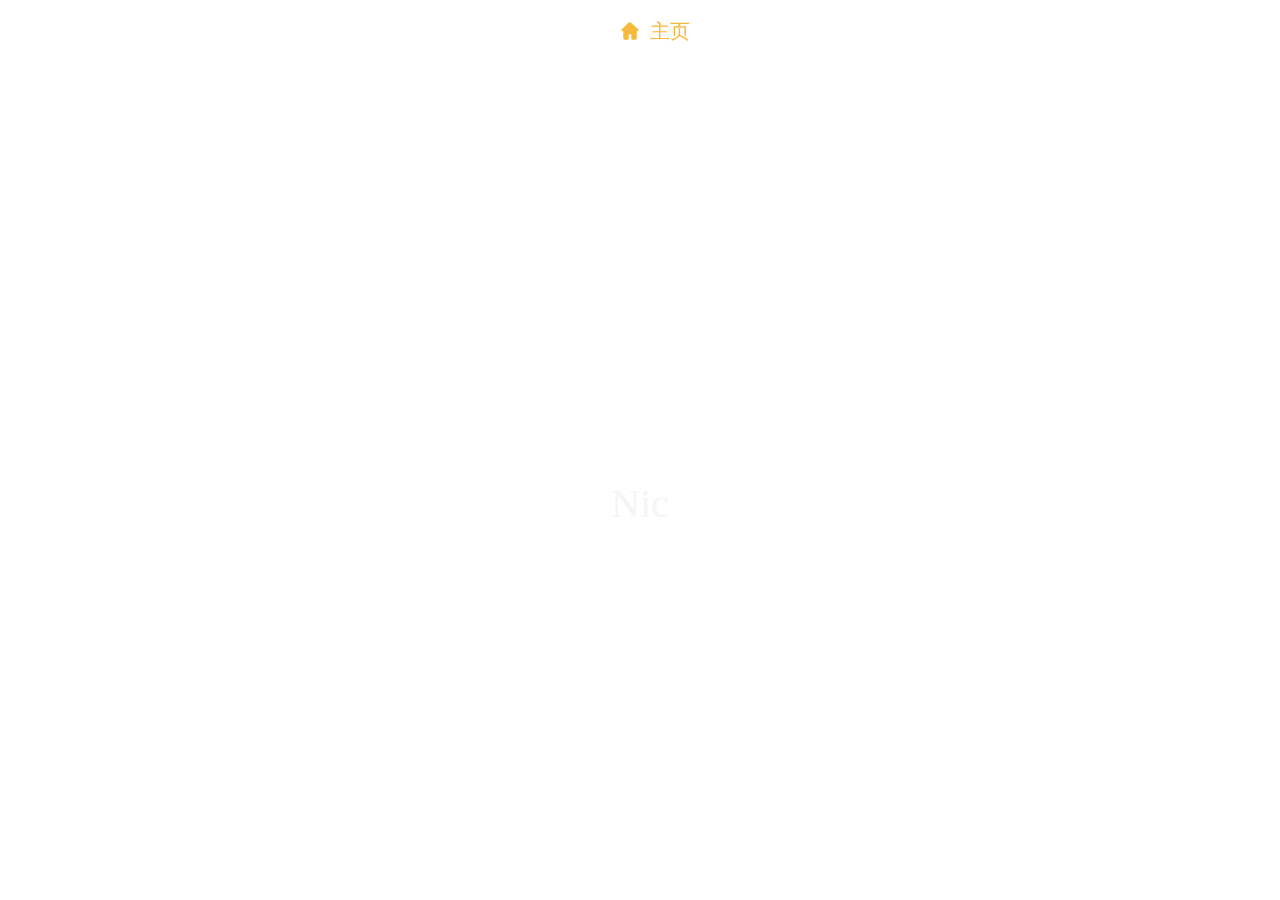
<file: index.html>
<!DOCTYPE html>
<html>

<head>
	<meta charset="utf-8" />
	<title>鹊楠的小窝 | 主页</title>
	<link rel="stylesheet" href="css/index.css">
	<link rel="icon" href="img/logo.png">
</head>

<body>
	<div id="app">
		<header class="nav">
			<div class="nav-logo">
				<h2>
					<a href="#">
						Quenan.love
					</a>
					<div class="xian"></div>
				</h2>
			</div>
			<div class="nav-xuanXiang">
				<a href="#" class="nav-xuanXiang-item">
					<div class="nav-xuanXiang-item-box">
						<svg t="1693133387483" class="icon" viewBox="0 0 1024 1024" version="1.1"
							xmlns="http://www.w3.org/2000/svg" p-id="4262" width="200" height="200">
							<path
								d="M930.8 426.6L576.6 96.3c-17.9-20.4-43.8-32.1-71.2-32.2-27 0-52.8 11.6-70 30.9L94.2 426.3c-17 17.4-21.9 42.7-12.5 65.2 9.4 22.4 31.3 36.5 55.6 36.5H168v336.8c0 52.3 41.8 94.7 94 94.7h146.5c19 0 35.9-15.3 35.9-34.3v-224c0-9.5 6.3-18 15.8-18h103.4c9.5 0 16.8 8.5 16.8 18v224c0 19 15.9 34.3 34.9 34.3h146.5c52.3 0 95-42.4 95-94.7V528.1h30.6c24.3 0 46.1-14 55.5-36.4 9.6-22.4 4.8-47.7-12.1-65.1z"
								fill="#f6b93b" p-id="4263"></path>
						</svg>
						<span style="color: #f6b93b;">主页</span>
					</div>
					<div class="xian" style="background-color: #f6b93b;"></div>
				</a>
				<a href="JieShao/index.html" class="nav-xuanXiang-item">
					<div class="nav-xuanXiang-item-box">
						<svg t="1693133933349" class="icon" viewBox="0 0 1024 1024" version="1.1"
							xmlns="http://www.w3.org/2000/svg" p-id="5337" width="200" height="200">
							<path
								d="M84.1 354l419.6 194.9c4.3 2 9 3 13.6 3s9.3-1 13.6-3l417.6-194.7c11.3-5.2 18.6-16.5 18.7-28.9 0.1-12.4-7-23.8-18.2-29.2L531.4 93c-8.9-4.3-19.3-4.3-28.1 0L83.6 295.7c-11.2 5.4-18.4 16.8-18.3 29.4 0.2 12.4 7.5 23.7 18.8 28.9z m433.1-196l342.5 166.5L517.2 484 173 324.2 517.2 158z m396.1 333.1L515.6 699.3 112.8 485.1c-15.7-8.4-35.3-2.4-43.7 13.3-8.4 15.7-2.4 35.3 13.3 43.7l417.9 222.1c4.7 2.5 10 3.7 15.1 3.7s10.3-1.2 14.9-3.7l412.8-216.1c15.8-8.3 21.9-27.7 13.6-43.6-8.1-15.6-27.6-21.7-43.4-13.4z m0 169.1L515.6 868.5 112.8 654.4c-15.7-8.4-35.3-2.4-43.7 13.3-8.4 15.7-2.4 35.3 13.3 43.7l417.9 222.1c4.7 2.5 10 3.7 15.1 3.7s10.3-1.2 14.9-3.7l412.8-216.1c15.8-8.3 21.9-27.7 13.6-43.6-8.1-15.7-27.6-21.8-43.4-13.6z m0 0"
								p-id="5338" fill="#ffffff"></path>
						</svg>
						<span>介绍</span>
					</div>
					<div class="xian"></div>
				</a>
				<a href="About/index.html" class="nav-xuanXiang-item">
					<div class="nav-xuanXiang-item-box">
						<svg t="1693133965617" class="icon" viewBox="0 0 1024 1024" version="1.1"
							xmlns="http://www.w3.org/2000/svg" p-id="6387" width="200" height="200">
							<path
								d="M512 992C246.912 992 32 777.088 32 512 32 246.912 246.912 32 512 32c265.088 0 480 214.912 480 480 0 265.088-214.912 480-480 480z m-59.072-512v236.32a54.144 54.144 0 1 0 108.288 0V480a54.144 54.144 0 1 0-108.288 0z m53.76-226.464c-14.72 0-27.232 4.544-37.568 15.136-11.04 9.856-16.192 22.72-16.192 38.656 0 15.136 5.152 28 16.192 38.624 10.336 10.592 22.848 15.904 37.6 15.904a57.6 57.6 0 0 0 39.04-15.168c10.304-10.592 15.456-23.456 15.456-39.36s-5.12-28.8-15.456-38.656c-10.304-10.56-23.584-15.136-39.04-15.136z"
								p-id="6388" fill="#ffffff"></path>
						</svg>
						<span>关于</span>
					</div>
					<div class="xian"></div>
				</a>
				<a href="ZuoPin/index.html" class="nav-xuanXiang-item">
                    <div class="nav-xuanXiang-item-box">
                        <svg t="1698589883062" class="icon" viewBox="0 0 1024 1024" version="1.1"
                            xmlns="http://www.w3.org/2000/svg" p-id="5248" width="200" height="200">
                            <path
                                d="M790.08 718.08l-138.112 119.232V718.08h138.112zM198.848 132.992h627.328v516.16H617.088a34.56 34.56 0 0 0-34.816 34.432v206.528H198.848V132.992z m662.208-68.8H164.032a34.56 34.56 0 0 0-34.816 34.432v825.92a34.56 34.56 0 0 0 34.816 34.432h453.056l278.784-240.896V98.624a34.56 34.56 0 0 0-34.816-34.432z"
                                fill="#ffffff" p-id="5249"></path>
                        </svg>
                        <span>传送门</span>
                    </div>
                    <div class="xian"></div>
                </a>
			</div>
		</header>
		<main class="main">
			<div class="title">
				<h1>欢迎来到我的小窝</h1>
				<div class="title-box">
					<div class="title-box-text"></div>
				</div>
			</div>
		</main>
	</div>
</body>
<script src="js/jquery-3.7.0.min.js"></script>
<script src="js/index.js"></script>

</html>
</file>
<file: css/index.css>
/* 初始化 */
* {
    margin: 0;
    padding: 0;
    text-decoration: none;
    transition: all .5s;
    user-select: none;
}

body {
    background: url('https://pic.imgdb.cn/item/64f7f16f661c6c8e54df634a.webp') no-repeat;
    background-size: cover;
    width: 100vw;
    height: 100vh;
}

#app {
    width: 100%;
    height: 100%;
}

::-webkit-scrollbar {
    display: none;
}

/* 初始化 */

/* 下划线 */
.xian {
    width: 0;
    height: 3px;
    background: #fff;
    border-radius: 10px;
    transition: all .5s;
}

/* 下划线 */

/* 导航栏 */
.nav {
    width: 100vw;
    height: 50px;
    display: flex;
    justify-content: space-between;
    position: fixed;
}

.nav-logo {
    margin: 5px 0 0 25px;
}

.nav-logo h2 {
    display: flex;
    justify-content: center;
    align-items: center;
    flex-direction: column;
}

.nav-logo h2 a {
    color: #fff;
    line-height: 50px;
}

.nav-logo:hover .xian {
    width: 90%;
}

.nav-xuanXiang {
    height: 100%;
    display: flex;
    align-items: center;
    margin-top: 10px;
}

.nav-xuanXiang-item {
    width: 150px;
    height: 100%;
    font-size: 20px;
    display: flex;
    align-items: center;
    justify-content: center;
    color: #fff;
    align-items: center;
    margin-right: 25px;
    flex-direction: column;
}

.nav-xuanXiang-item:hover .xian {
    width: 70%;
}

.nav-xuanXiang-item-box {
    display: flex;
    align-items: center;
    margin-bottom: 5px;
    flex-direction: row;
}

.nav-xuanXiang-item svg {
    width: 20px;
    height: 20px;
    margin-right: 10px;
}

/* 导航栏 */

/* 主体 */
.main {
    width: 100vw;
    height: 100vh;
    display: flex;
    justify-content: center;
    align-items: center;
}

.title {
    display: flex;
    flex-direction: column;
    align-items: center;
}

.title h1 {
    font-size: 5em;
    color: #fff;
}

.title-box {
    display: flex;
    align-items: center;
}

.title-box-text {
    font-family: 'fangsong';
    display: inline-block;
    position: relative;
    font-size: 40px;
    height: 60px;
    line-height: 60px;
    color: rgb(245, 245, 245);
}

.title-box-text::after{
    content: '';
    position: absolute;
    right: -10px;
    top: 5px;
    height: 50px;
    width: 5px;
    background-color: #fff;
    animation: san 0.5s steps(1) infinite;
}
@keyframes san{
    0%,100%{
        background-color: #fff;
    }
    50%{
       background-color: transparent;
    }

}

/* 主体 */

/* 1080响应式 */
@media (max-width: 1080px) {
    /* 导航栏 */
    .nav {
        height: 200px;
    }

    .xian {
        display: none;
    }

    .nav-logo {
        display: none;
    }

    .nav-xuanXiang {
        width: 100%;
        justify-content: space-evenly;
    }

    .nav-xuanXiang-item {
        margin: 0;
        width: auto;
    }

    .nav-xuanXiang-item-box {
        display: flex;
        flex-direction: row;
    }

    .nav-xuanXiang-item-box span {
        font-size: 2.5em;
    }

    .nav-xuanXiang-item-box svg {
        width: 2.5em;
        height: 2.5em;
        margin-right: 30px;
    }

    /* 导航栏 */

    /* 主体 */
    .title h1 {
        font-size: 6.5em;
    }

    .title-box-text {
        font-size: 4em;
    }

    .title-box-text::after {
        width: 6px;
    }

    /* 主体 */
}

/* 1080响应式 */
</file>
